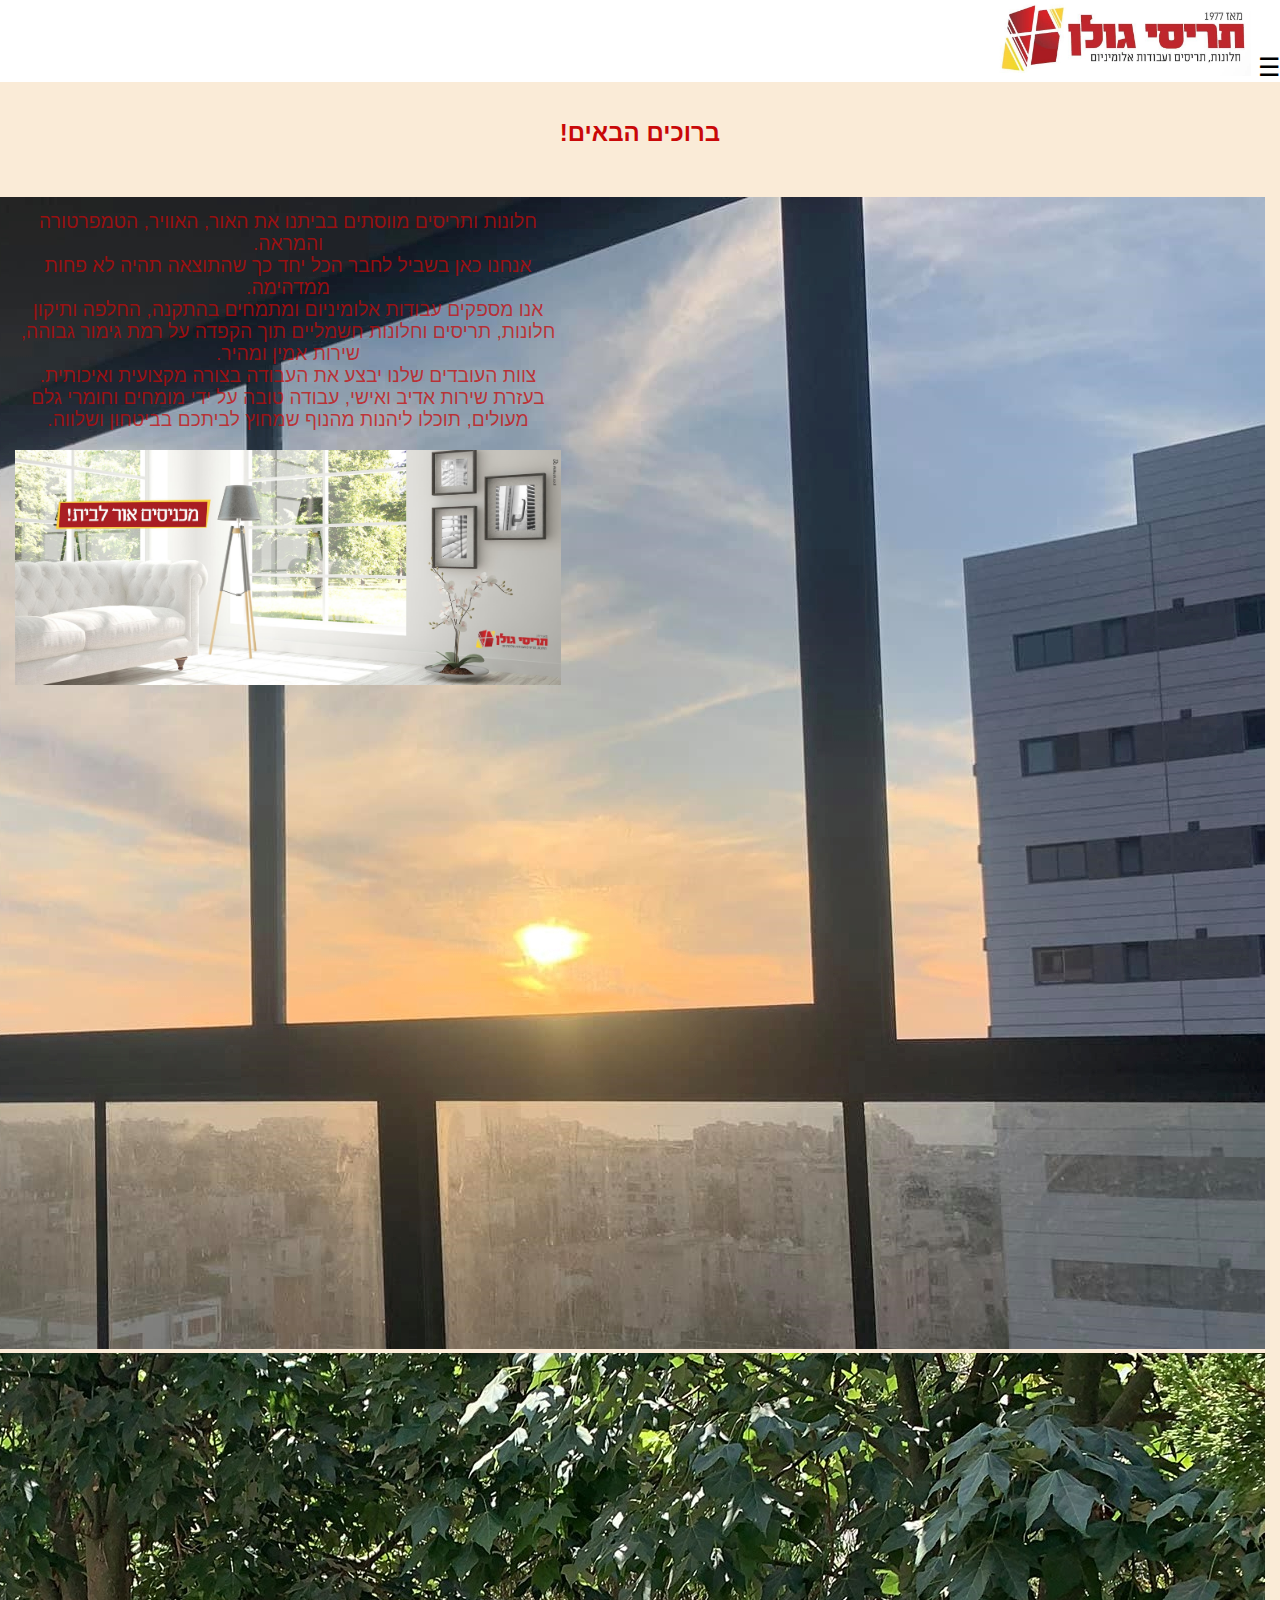
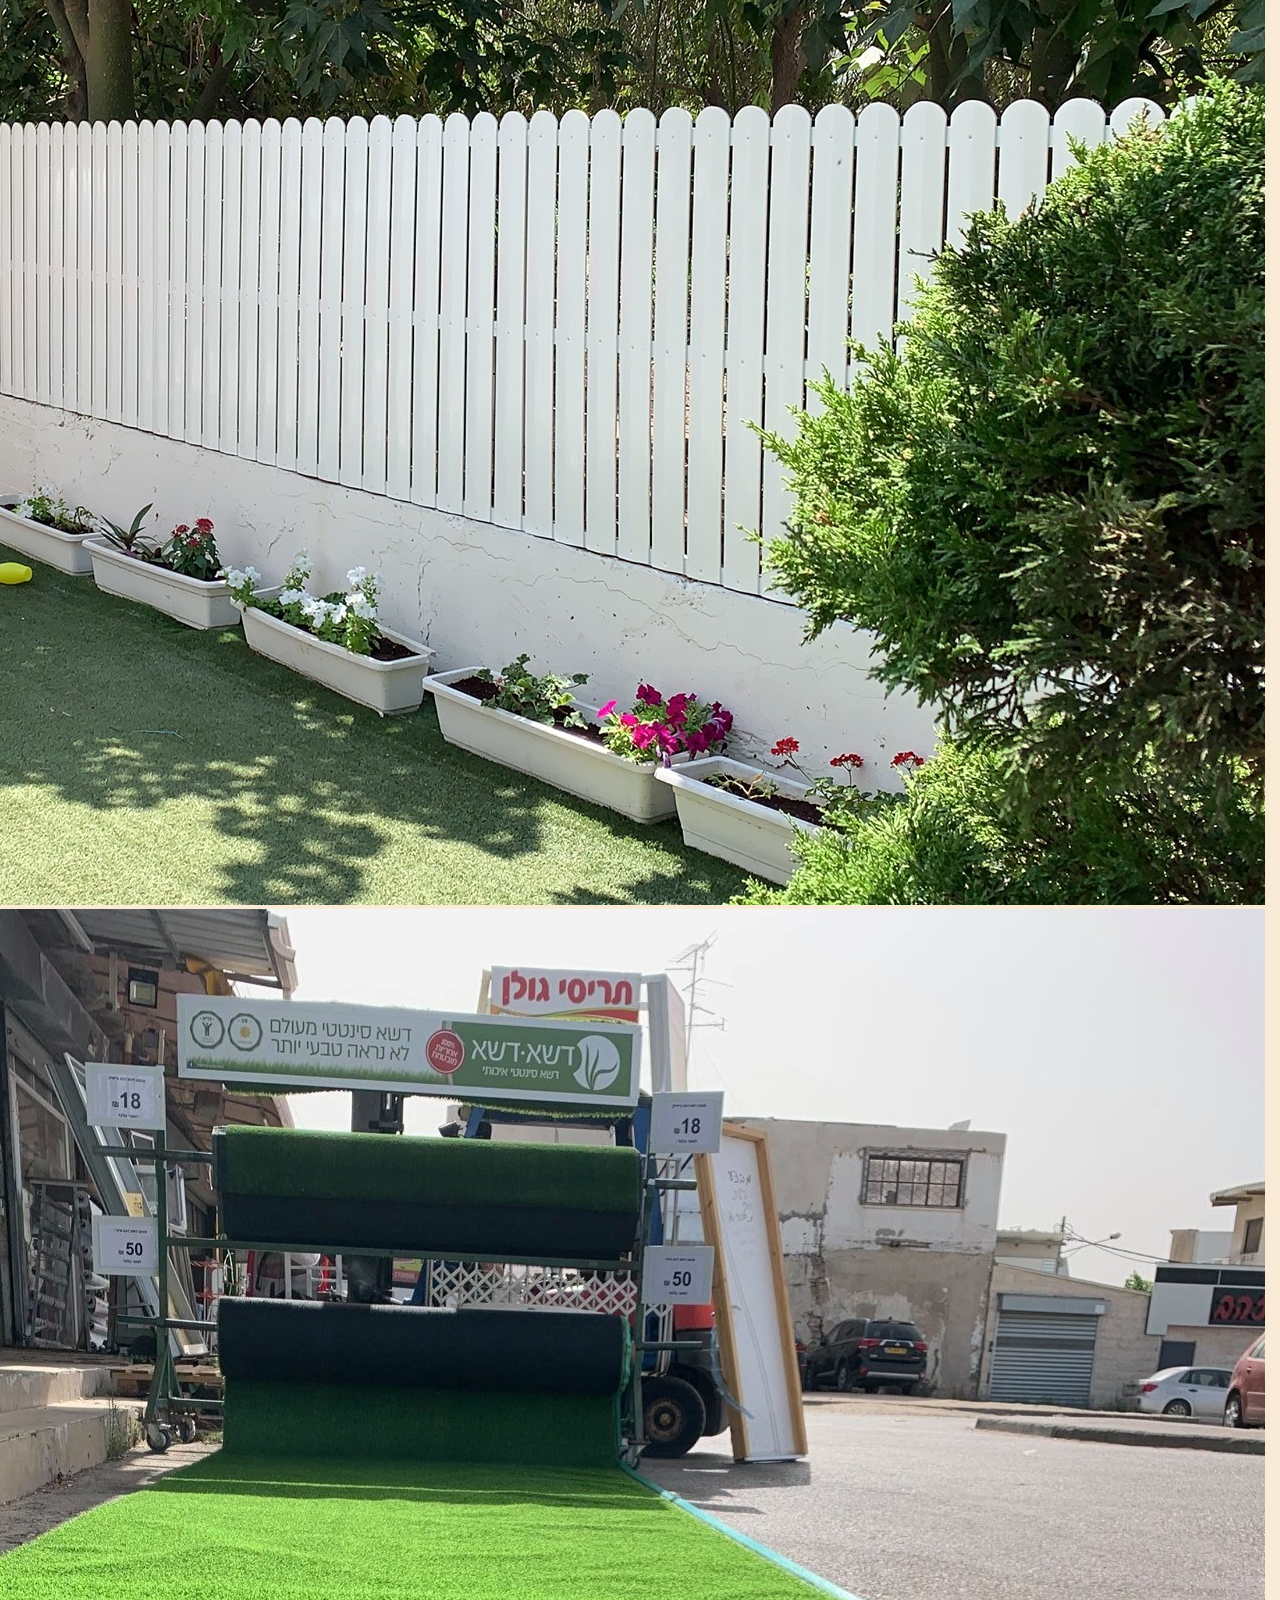
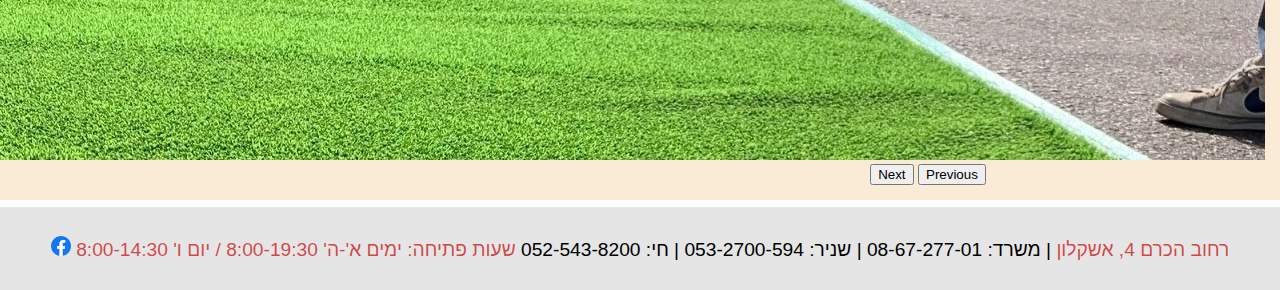
<file: index.html>
<!DOCTYPE html>
<html dir="rtl" lang="ar">

<head>
    <meta charset="UTF-8">
    <meta http-equiv="X-UA-Compatible" content="IE=edge">
    <meta name="viewport" content="width=device-width, initial-scale=1.0">
    <title>תריסי גולן</title>
    <link rel="icon" href="./images/icon.jpg">
    <link href="https://cdn.jsdelivr.net/npm/bootstrap@5.0.2/dist/css/bootstrap.min.css" rel="stylesheet"
        integrity="sha384-EVSTQN3/azprG1Anm3QDgpJLIm9Nao0Yz1ztcQTwFspd3yD65VohhpuuCOmLASjC" crossorigin="anonymous">
    <script src="https://cdn.jsdelivr.net/npm/bootstrap@5.0.2/dist/js/bootstrap.bundle.min.js"
        integrity="sha384-MrcW6ZMFYlzcLA8Nl+NtUVF0sA7MsXsP1UyJoMp4YLEuNSfAP+JcXn/tWtIaxVXM"
        crossorigin="anonymous"></script>
    <script src="https://cdn.jsdelivr.net/npm/@popperjs/core@2.9.2/dist/umd/popper.min.js"
        integrity="sha384-IQsoLXl5PILFhosVNubq5LC7Qb9DXgDA9i+tQ8Zj3iwWAwPtgFTxbJ8NT4GN1R8p"
        crossorigin="anonymous"></script>
    <script src="https://cdn.jsdelivr.net/npm/bootstrap@5.0.2/dist/js/bootstrap.min.js"
        integrity="sha384-cVKIPhGWiC2Al4u+LWgxfKTRIcfu0JTxR+EQDz/bgldoEyl4H0zUF0QKbrJ0EcQF"
        crossorigin="anonymous"></script>
    <link rel="stylesheet" href="./css/mysyle.css">
</head>

<body>

    <!-- menu -->

    <div id="myNav" class="overlay">
        <a href="javascript:void(0)" class="closebtn" onclick="closeNav()">&times;</a>
        <div class="overlay-content">
            <a href="./index.html">אודות</a>
            <a href="./gallery.html">גלריה</a>
            <a href="./contact.html">צור קשר</a>
            <a href="https://www.facebook.com/golantris/" target="_blank">Facebook</a>
        </div>
    </div>
    <span style="font-size:25px;cursor:pointer" onclick="openNav()">&#9776; <img style="max-width: 20%  ;" src="./images/tg.jpg" alt="tg"></span>

    <!-- layout -->

    <div style="background-color: antiquewhite;overflow:auto">

        <!-- welcome -->

        <div style="text-align:center;padding:10px;margin-top:7px;">
            <h2 style="color: rgb(201, 8, 8); font-weight: bolder;">ברוכים הבאים!</h2>
        </div>

        <!-- carousel -->

        <div class="right">
            <div id="carouselExampleControls" class="carousel slide" data-bs-ride="carousel">
                <div class="carousel-inner">
                    <div class="carousel-item active">
                        <img src="./images/1.jpg" class="d-block w-100" alt="...">
                    </div>
                    <div class="carousel-item">
                        <img src="./images/2.jpg" class="d-block w-100" alt="...">
                    </div>
                    <div class="carousel-item">
                        <img src="./images/3.jpg" class="d-block w-100" alt="...">
                    </div>
                </div>
                <button class="carousel-control-prev" type="button" data-bs-target="#carouselExampleControls"
                    data-bs-slide="prev">
                    <span class="carousel-control-prev-icon" aria-hidden="true"></span>
                    <span class="visually-hidden">Previous</span>
                </button>
                <button class="carousel-control-next" type="button" data-bs-target="#carouselExampleControls"
                    data-bs-slide="next">
                    <span class="carousel-control-next-icon" aria-hidden="true"></span>
                    <span class="visually-hidden">Next</span>
                </button>
            </div>
        </div>

        <!-- abaout -->

        <div class="main" style="margin-top: 0px;">
            <p style="color: rgba(201, 8, 8, 0.726); font-size: larger;">
                חלונות ותריסים מווסתים בביתנו את האור, האוויר, הטמפרטורה והמראה.
                <br>
                אנחנו כאן בשביל לחבר הכל יחד כך שהתוצאה
                תהיה לא פחות ממדהימה.
                <br>
                אנו מספקים עבודות אלומיניום ומתמחים בהתקנה, החלפה ותיקון חלונות, תריסים וחלונות חשמליים תוך הקפדה על רמת
                גימור גבוהה, שירות אמין ומהיר.
                <br>
                 צוות העובדים שלנו יבצע את העבודה בצורה מקצועית ואיכותית.
                 <br>
                בעזרת שירות אדיב ואישי, עבודה טובה על ידי מומחים וחומרי גלם מעולים, תוכלו ליהנות מהנוף שמחוץ לביתכם
                בביטחון ושלווה.
            </p>
            <img style=" max-width: 100%; height: auto;" src="./images/COVER.jpg" alt="cover">
        </div>
    </div>

    <!-- foot -->

    <div style="background-color:#e5e5e5;text-align:center;padding:10px;margin-top:7px;">
        <p style="font-size: larger;">
            <span style="color: rgba(201, 8, 8, 0.726);">
                רחוב הכרם 4, אשקלון
            </span>
            | משרד: 08-67-277-01 | שניר: 053-2700-594 | חי: 052-543-8200
            <span style="color: rgba(201, 8, 8, 0.726);">
                שעות פתיחה: ימים א'-ה' 8:00-19:30 / יום ו' 8:00-14:30
            </span>
            <a href="https://www.facebook.com/golantris/" target="_blank"> <img style="width: 20px;"
                    src="./images/1200px-Facebook_Logo_(2019).png" alt=""> </a>
        </p>
    </div>


    <!-- sctipt -->

    <script>

        // menu

        function openNav() {
            document.getElementById("myNav").style.width = "100%";
        }

        function closeNav() {
            document.getElementById("myNav").style.width = "0%";
        }
    </script>

</body>

</html>
</file>
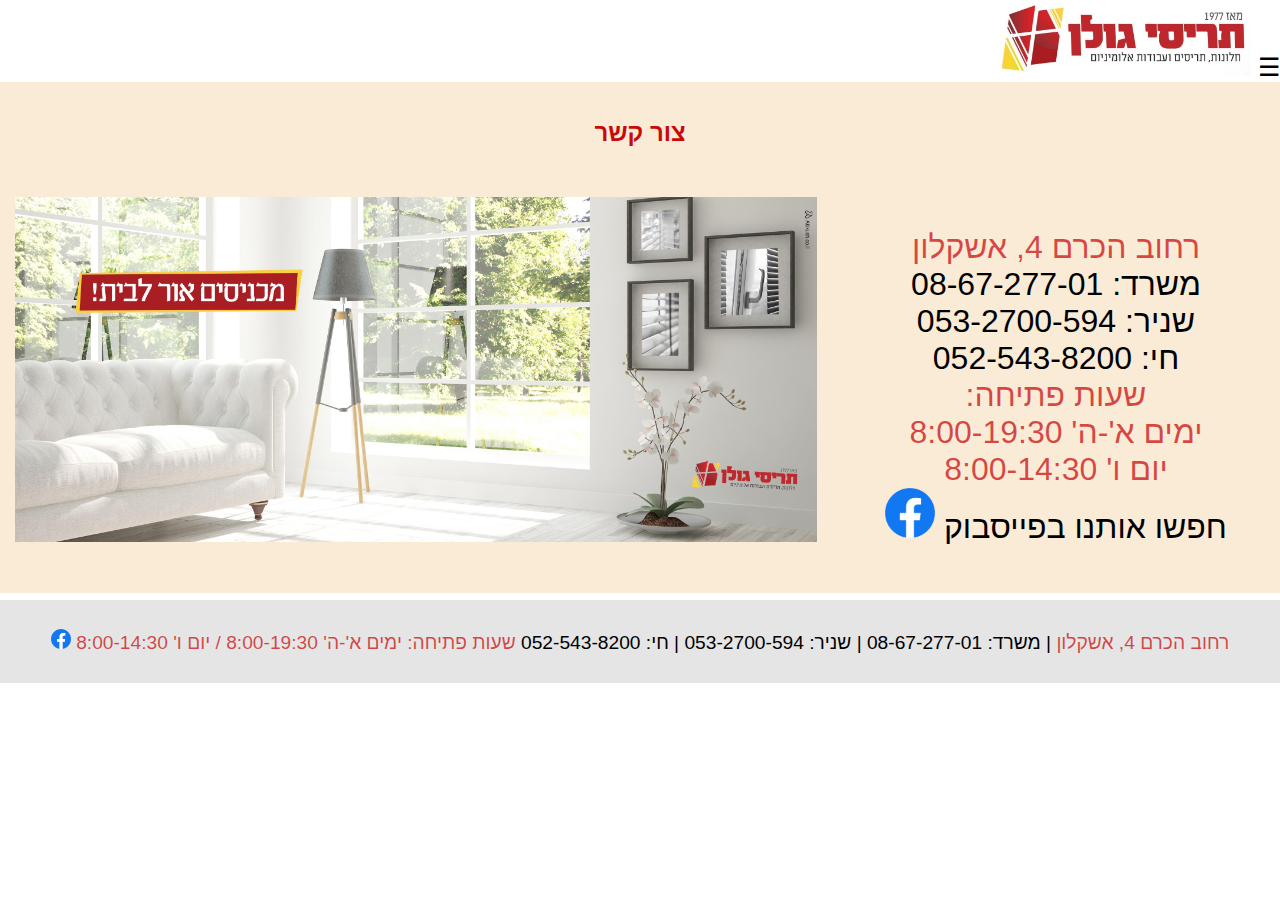
<file: contact.html>
<!DOCTYPE html>
<html dir="rtl" lang="ar">

<head>
    <meta charset="UTF-8">
    <meta http-equiv="X-UA-Compatible" content="IE=edge">
    <meta name="viewport" content="width=device-width, initial-scale=1.0">
    <title>צור קשר | תריס גולן</title>
    <link rel="icon" href="./images/icon.jpg">
    <link href="https://cdn.jsdelivr.net/npm/bootstrap@5.0.2/dist/css/bootstrap.min.css" rel="stylesheet"
        integrity="sha384-EVSTQN3/azprG1Anm3QDgpJLIm9Nao0Yz1ztcQTwFspd3yD65VohhpuuCOmLASjC" crossorigin="anonymous">
    <script src="https://cdn.jsdelivr.net/npm/bootstrap@5.0.2/dist/js/bootstrap.bundle.min.js"
        integrity="sha384-MrcW6ZMFYlzcLA8Nl+NtUVF0sA7MsXsP1UyJoMp4YLEuNSfAP+JcXn/tWtIaxVXM"
        crossorigin="anonymous"></script>
    <script src="https://cdn.jsdelivr.net/npm/@popperjs/core@2.9.2/dist/umd/popper.min.js"
        integrity="sha384-IQsoLXl5PILFhosVNubq5LC7Qb9DXgDA9i+tQ8Zj3iwWAwPtgFTxbJ8NT4GN1R8p"
        crossorigin="anonymous"></script>
    <script src="https://cdn.jsdelivr.net/npm/bootstrap@5.0.2/dist/js/bootstrap.min.js"
        integrity="sha384-cVKIPhGWiC2Al4u+LWgxfKTRIcfu0JTxR+EQDz/bgldoEyl4H0zUF0QKbrJ0EcQF"
        crossorigin="anonymous"></script>
    <link rel="stylesheet" href="./css/mysyle.css">
</head>

<body>

    <!-- menu -->

    <div id="myNav" class="overlay">
        <a href="javascript:void(0)" class="closebtn" onclick="closeNav()">&times;</a>
        <div class="overlay-content">
            <a href="./index.html">אודות</a>
            <a href="./gallery.html">גלריה</a>
            <a href="./contact.html">צור קשר</a>
            <a href="https://www.facebook.com/golantris/" target="_blank">Facebook</a>
        </div>
    </div>
    <span style="font-size:25px;cursor:pointer" onclick="openNav()">&#9776; <img style="max-width: 20%  ;"
            src="./images/tg.jpg" alt="tg"></span>

    <!-- layout -->

    <div style="background-color: antiquewhite;overflow:auto">

        <!-- contact -->

        <div style="text-align:center;padding:10px;margin-top:7px;">
            <h2 style="color: rgb(201, 8, 8); font-weight: bolder;">צור קשר</h2>
        </div>

        <!-- telphone -->

        <div class="left">
            <p style="font-size: xx-large;">
                <span style="color: rgba(201, 8, 8, 0.726);">
                    רחוב הכרם 4, אשקלון
                </span>
                <span style="color: black;">
                    <br>
                    משרד: 08-67-277-01
                    <br>
                    שניר: 053-2700-594
                    <br>
                    חי: 052-543-8200
                </span>
                <br>
                <span style="color: rgba(201, 8, 8, 0.726);">
                    שעות פתיחה:
                    <br>
                    ימים א'-ה' 8:00-19:30
                    <br>
                    יום ו' 8:00-14:30
                </span>
                <br>
                <span style="color: black;">
                    חפשו אותנו בפייסבוק
                    <a href="https://www.facebook.com/golantris/" target="_blank"> <img style="width: 50px;"
                            src="./images/1200px-Facebook_Logo_(2019).png" alt=""></a>
                </span>
            </p>
        </div>

        <div class="naim">
            <img style="max-width: 100%;" src="./images/COVER.jpg" alt="cover">
        </div>

    </div>

    <!-- foot -->

    <div style="background-color:#e5e5e5;text-align:center;padding:10px;margin-top:7px;">
        <p style="font-size: larger;">
            <span style="color: rgba(201, 8, 8, 0.726);">
                רחוב הכרם 4, אשקלון
            </span>
            | משרד: 08-67-277-01 | שניר: 053-2700-594 | חי: 052-543-8200
            <span style="color: rgba(201, 8, 8, 0.726);">
                שעות פתיחה: ימים א'-ה' 8:00-19:30 / יום ו' 8:00-14:30
            </span>
            <a href="https://www.facebook.com/golantris/" target="_blank"> <img style="width: 20px;"
                    src="./images/1200px-Facebook_Logo_(2019).png" alt=""> </a>
        </p>
    </div>

    <!-- sctipt -->

    <script>

        // menu

        function openNav() {
            document.getElementById("myNav").style.width = "100%";
        }

        function closeNav() {
            document.getElementById("myNav").style.width = "0%";
        }
    </script>

</body>

</html>
</file>
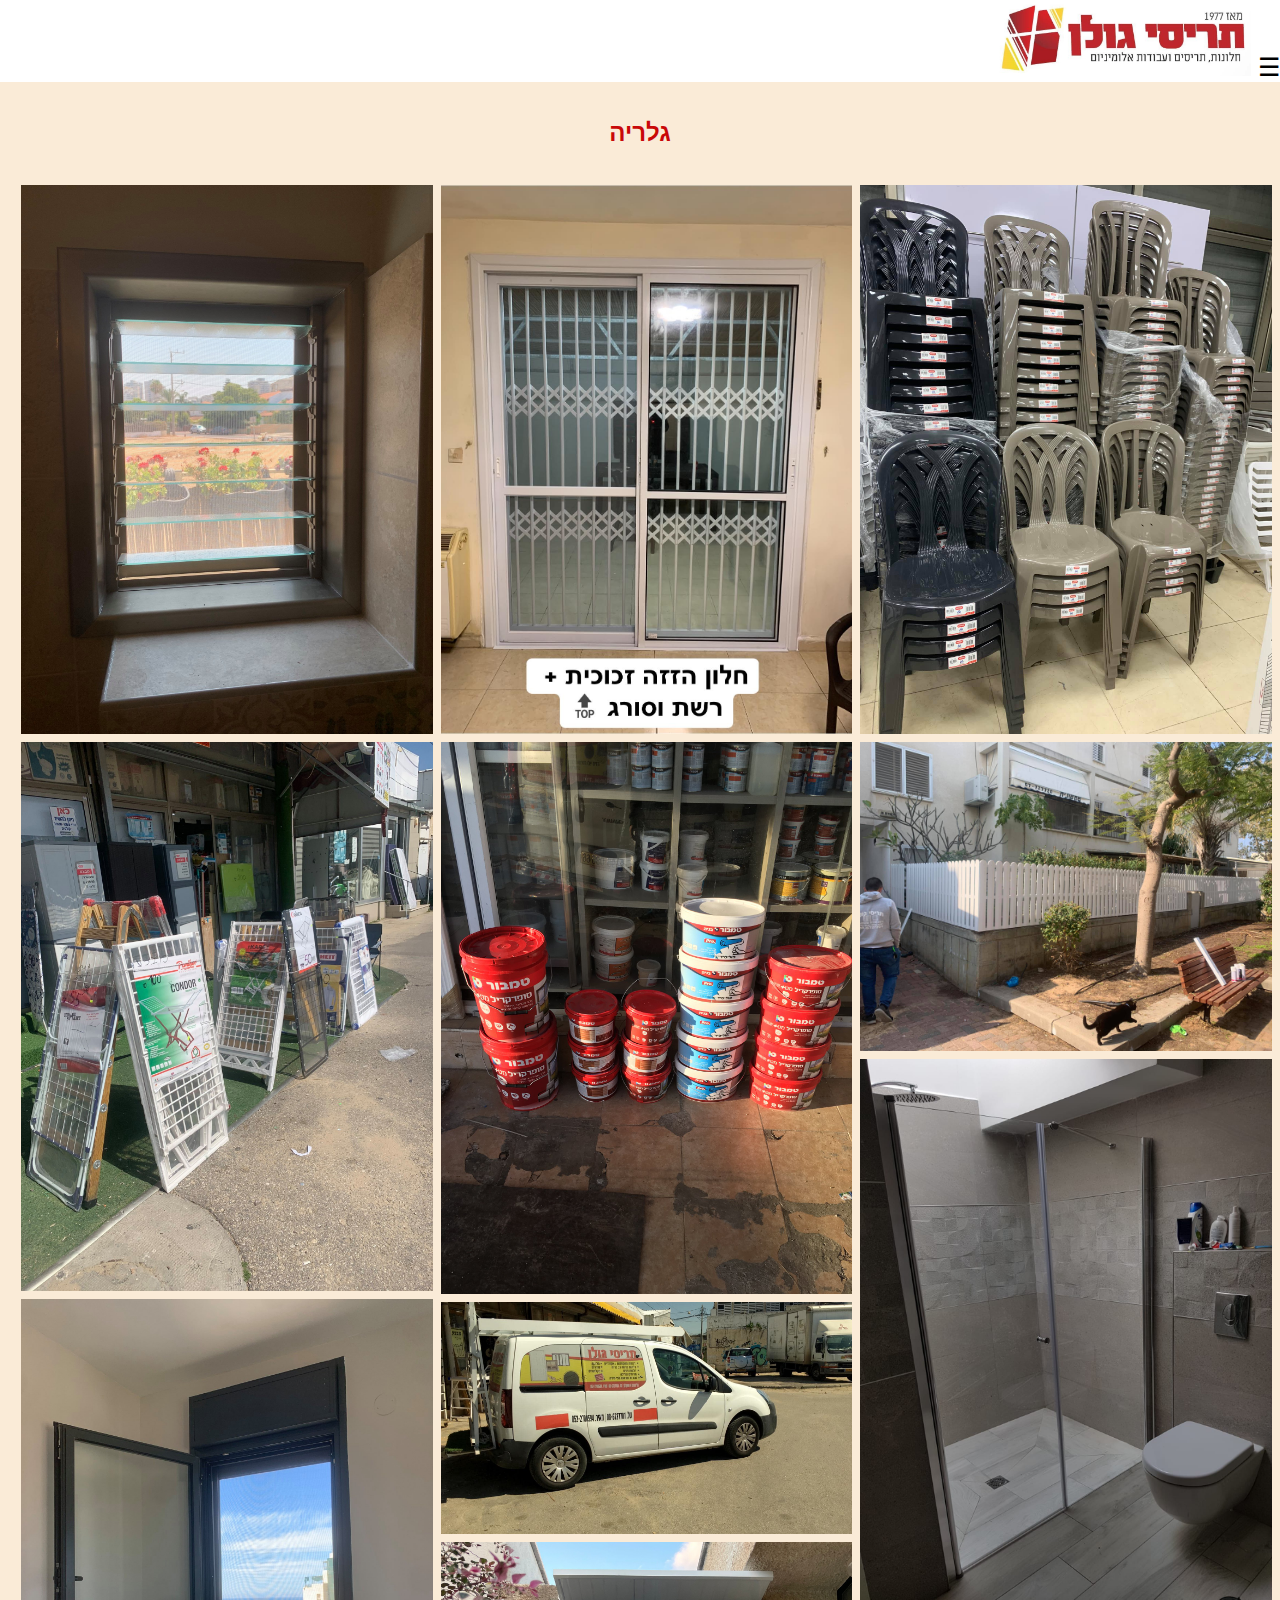
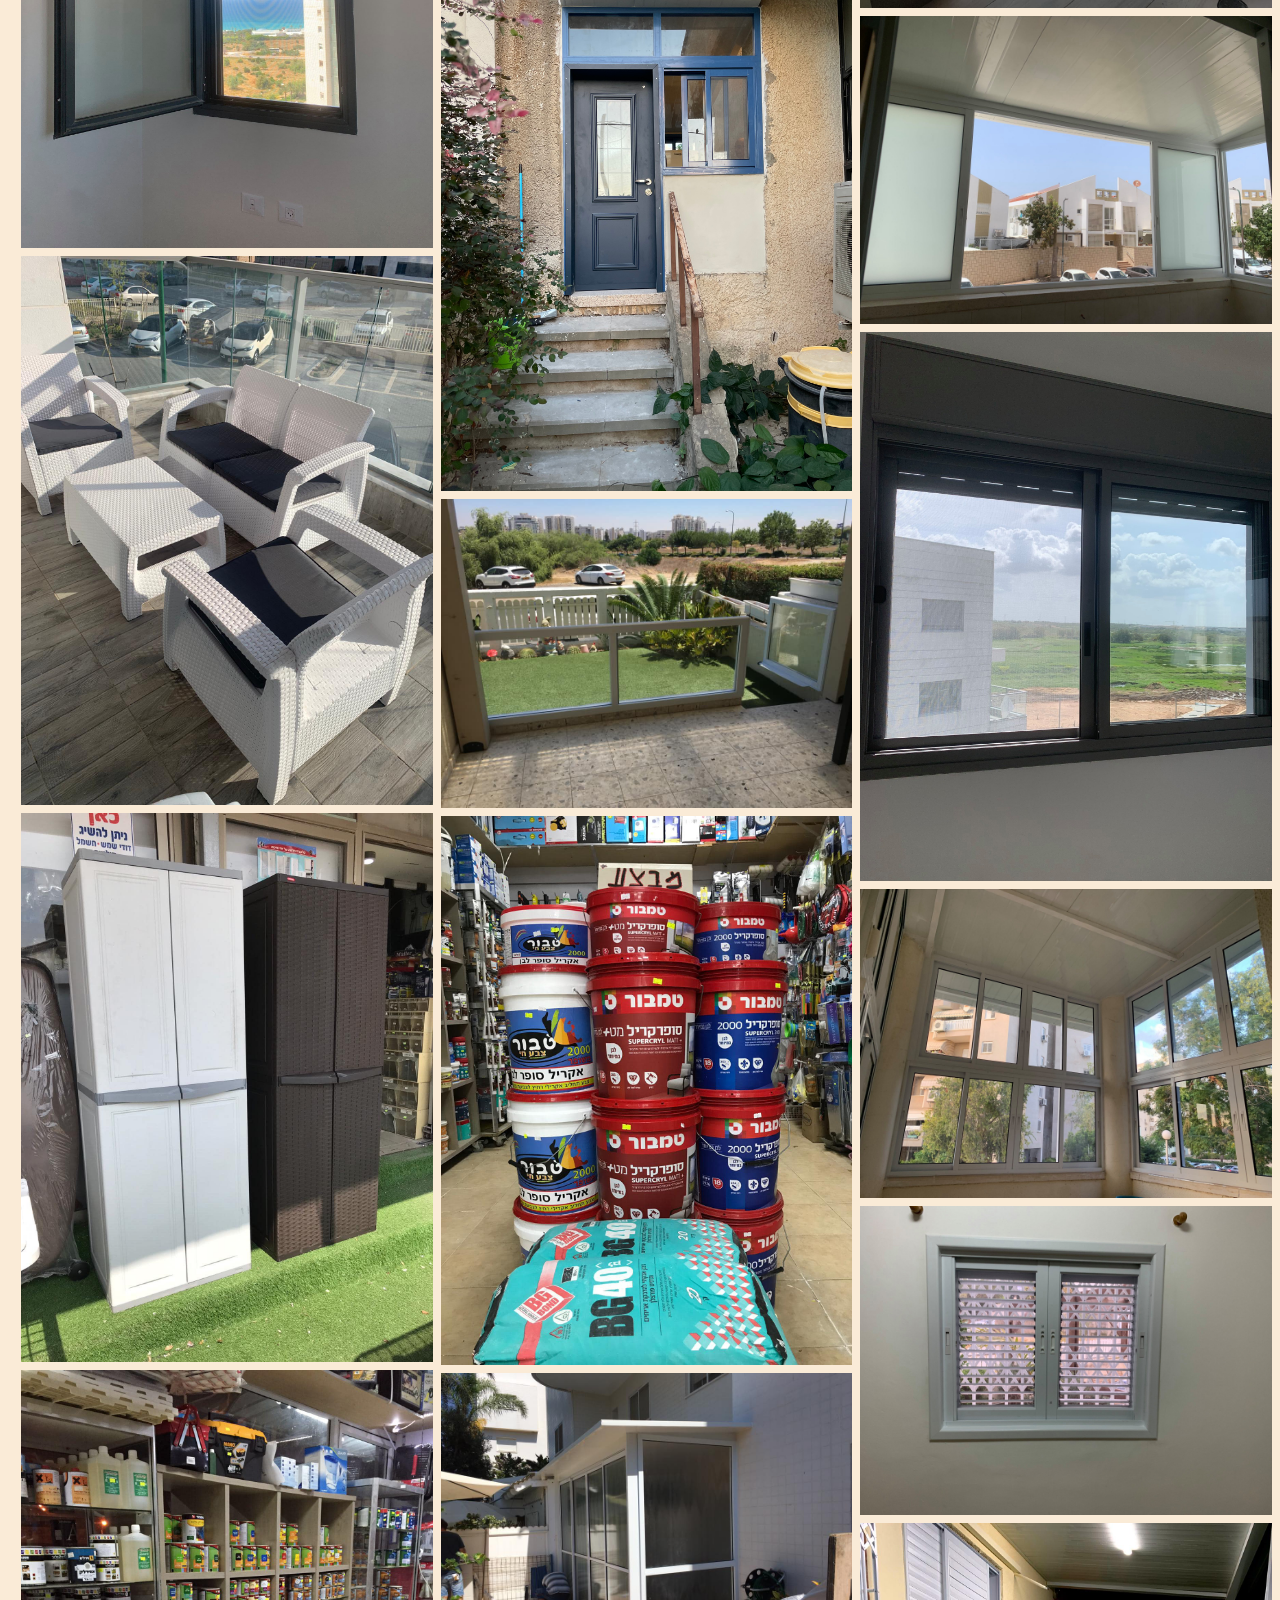
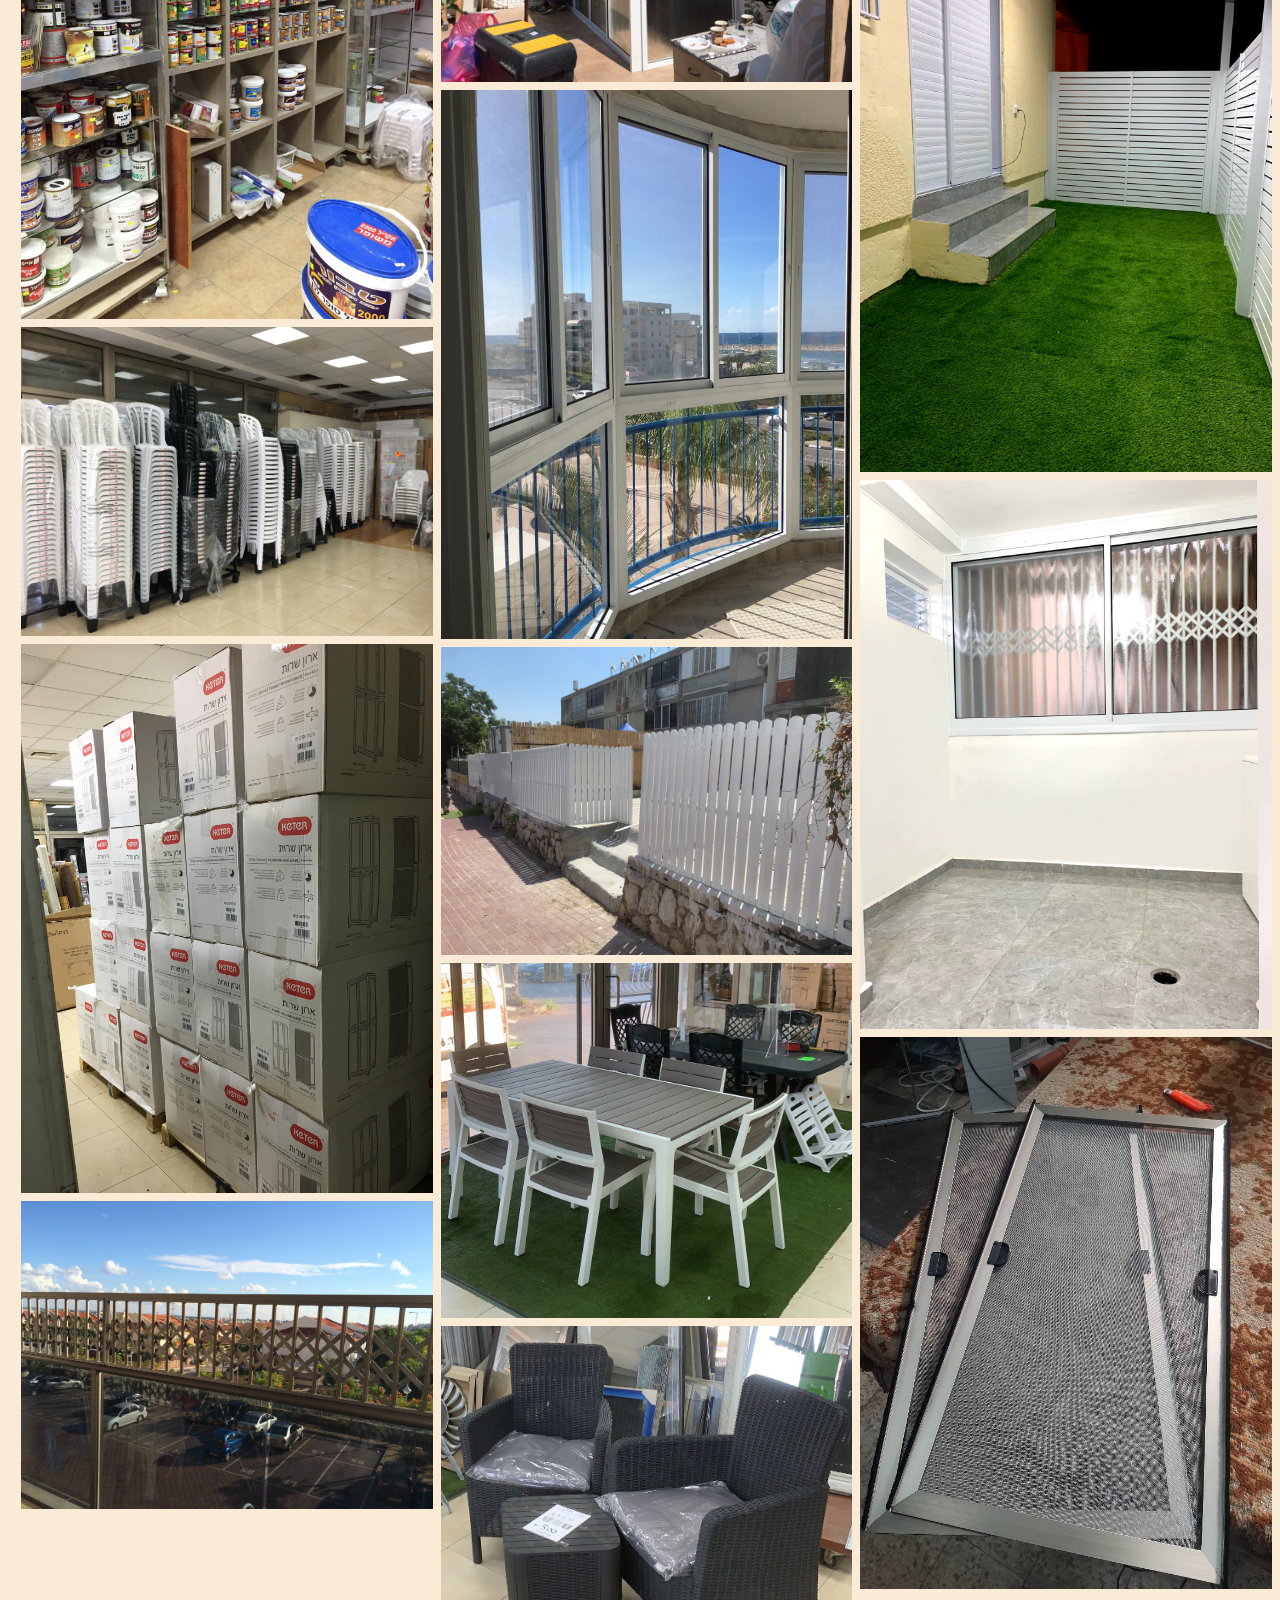
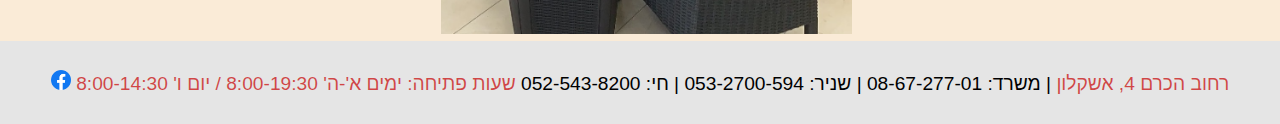
<file: gallery.html>
<!DOCTYPE html>
<html dir="rtl" lang="ar">

<head>
    <meta charset="UTF-8">
    <meta http-equiv="X-UA-Compatible" content="IE=edge">
    <meta name="viewport" content="width=device-width, initial-scale=1.0">
    <title>גלריה | תריסי גולן</title>
    <link rel="icon" href="./images/icon.jpg">
    <link href="https://cdn.jsdelivr.net/npm/bootstrap@5.0.2/dist/css/bootstrap.min.css" rel="stylesheet"
        integrity="sha384-EVSTQN3/azprG1Anm3QDgpJLIm9Nao0Yz1ztcQTwFspd3yD65VohhpuuCOmLASjC" crossorigin="anonymous">
    <script src="https://cdn.jsdelivr.net/npm/bootstrap@5.0.2/dist/js/bootstrap.bundle.min.js"
        integrity="sha384-MrcW6ZMFYlzcLA8Nl+NtUVF0sA7MsXsP1UyJoMp4YLEuNSfAP+JcXn/tWtIaxVXM"
        crossorigin="anonymous"></script>
    <script src="https://cdn.jsdelivr.net/npm/@popperjs/core@2.9.2/dist/umd/popper.min.js"
        integrity="sha384-IQsoLXl5PILFhosVNubq5LC7Qb9DXgDA9i+tQ8Zj3iwWAwPtgFTxbJ8NT4GN1R8p"
        crossorigin="anonymous"></script>
    <script src="https://cdn.jsdelivr.net/npm/bootstrap@5.0.2/dist/js/bootstrap.min.js"
        integrity="sha384-cVKIPhGWiC2Al4u+LWgxfKTRIcfu0JTxR+EQDz/bgldoEyl4H0zUF0QKbrJ0EcQF"
        crossorigin="anonymous"></script>
    <link rel="stylesheet" href="./css/mysyle.css">
</head>

<body>

    <!-- menu -->

    <div id="myNav" class="overlay">
        <a href="javascript:void(0)" class="closebtn" onclick="closeNav()">&times;</a>
        <div class="overlay-content">
            <a href="./index.html">אודות</a>
            <a href="./gallery.html">גלריה</a>
            <a href="./contact.html">צור קשר</a>
            <a href="https://www.facebook.com/golantris/" target="_blank">Facebook</a>
        </div>
    </div>
    <span style="font-size:25px;cursor:pointer" onclick="openNav()">&#9776; <img style="max-width: 20%  ;"
            src="./images/tg.jpg" alt="tg"></span>

    <!-- layout -->

    <div style="background-color: antiquewhite;overflow:auto">

        <!-- gallery -->

        <div style="text-align:center;padding:10px;margin-top:7px;">
            <h2 style="color: rgb(201, 8, 8); font-weight: bolder;">גלריה</h2>
        </div>

        <!-- Photo Grid -->

        <div class="row">
            <div class="column">
                <img src="./images/11.jpg" style="width:100%">
                <img src="./images/12.jpg" style="width:100%">
                <img src="./images/13.jpg" style="width:100%">
                <img src="./images/14.jpg" style="width:100%">
                <img src="./images/15.jpg" style="width:100%">
                <img src="./images/16.jpg" style="width:100%">
                <img src="./images/17.jpg" style="width:100%">
                <img src="./images/18.jpg" style="width:100%">
                <img src="./images/19.jpg" style="width:100%">
                <img src="./images/20.jpg" style="width:100%">


            </div>

            <div class="column">
                <img src="./images/21.jpg" style="width:100%">
                <img src="./images/22.jpg" style="width:100%">
                <img src="./images/23.jpg" style="width:100%">
                <img src="./images/24.jpg" style="width:100%">
                <img src="./images/25.jpg" style="width:100%">
                <img src="./images/26.jpg" style="width:100%">
                <img src="./images/27.jpg" style="width:100%">
                <img src="./images/28.jpg" style="width:100%">
                <img src="./images/29.jpg" style="width:100%">
                <img src="./images/30.jpg" style="width:100%">
                <img src="./images/31.jpg" style="width:100%">
            </div>

            <div class="column">
                <img src="./images/32.jpg" style="width:100%">
                <img src="./images/33.jpg" style="width:100%">
                <img src="./images/34.jpg" style="width:100%">
                <img src="./images/35.jpg" style="width:100%">
                <img src="./images/36.jpg" style="width:100%">
                <img src="./images/37.jpg" style="width:100%">
                <img src="./images/38.jpg" style="width:100%">
                <img src="./images/39.jpg" style="width:100%">
                <img src="./images/40.jpg" style="width:100%">
            </div>
        </div>

        <!-- foot -->

        <div style="background-color:#e5e5e5;text-align:center;padding:10px;margin-top:7px;">
            <p style="font-size: larger;">
                <span style="color: rgba(201, 8, 8, 0.726);">
                    רחוב הכרם 4, אשקלון
                </span>
                | משרד: 08-67-277-01 | שניר: 053-2700-594 | חי: 052-543-8200
                <span style="color: rgba(201, 8, 8, 0.726);">
                    שעות פתיחה: ימים א'-ה' 8:00-19:30 / יום ו' 8:00-14:30
                </span>
                <a href="https://www.facebook.com/golantris/" target="_blank"> <img style="width: 20px;"
                        src="./images/1200px-Facebook_Logo_(2019).png" alt=""> </a>
            </p>
        </div>

        <!-- sctipt -->

        <script>

            // menu

            function openNav() {
                document.getElementById("myNav").style.width = "100%";
            }

            function closeNav() {
                document.getElementById("myNav").style.width = "0%";
            }
        </script>

</body>

</html>
</file>
<file: css/mysyle.css>
/* menu */

body {
  font-family: 'Lato', sans-serif;
}

.overlay {
  height: 100%;
  width: 0;
  position: fixed;
  z-index: 1;
  top: 0;
  right: 0;
  background-color: rgb(0,0,0);
  background-color: rgba(0,0,0, 0.9);
  overflow-x: hidden;
  transition: 0.5s;
}

.overlay-content {
  position: relative;
  top: 25%;
  width: 100%;
  text-align: center;
  margin-top: 30px;
}

.overlay a {
  padding: 8px;
  text-decoration: none;
  font-size: 36px;
  color: #818181;
  display: block;
  transition: 0.3s;
}

.overlay a:hover, .overlay a:focus {
  color: #f1f1f1;
}

.overlay .closebtn {
  position: absolute;
  top: 20px;
  left: 45px;
  font-size: 60px;
}

@media screen and (max-height: 450px) {
  .overlay a {font-size: 20px}
  .overlay .closebtn {
  font-size: 40px;
  top: 15px;
  left: 35px;
  }
}

/* layout */

* {
  box-sizing: border-box;
}

.right {
  float: right;
  width: 55%;
  padding: 15px;
  margin-top: 5px;
  text-align: center;
}

.main {
  float: right;
  width: 45%;
  padding: 15px;
  margin-top: 5px;
  text-align: center;
  color: aliceblue;
}


@media only screen and (max-width: 620px) {
  /* For mobile phones: */
  .main, .right {
    width: 100%;
  }
}

/* gallery */

* {
  box-sizing: border-box;
}

body {
  margin: 0;
  font-family: Arial;
}

.header {
  text-align: center;
  padding: 32px;
}

.row {
  display: flex;
  flex-wrap: wrap;
  padding: 0 4px;
}

/* Create four equal columns that sits next to each other */
.column {
  flex: 25%;
  max-width: 33%;
  padding: 0 4px;
}

.column img {
  margin-top: 8px;
  vertical-align: middle;
}

/* Responsive layout - makes a two column-layout instead of four columns */
@media (max-width: 200px) {
  .column {
    flex: 50%;
    max-width: 50%;
  }
}

/* Responsive layout - makes the two columns stack on top of each other instead of next to each other */
@media (max-width: 150px) {
  .column {
    flex: 100%;
    max-width: 100%;
  }
}

/* contact */

* {
  box-sizing: border-box;
}

.left {
  float: right;
  width: 35%;
  padding: 15px;
  margin-top: 5px;
  text-align: center;
}

.naim {
  float: right;
  width: 65%;
  padding: 15px;
  margin-top: 5px;
  text-align: center;
  color: aliceblue;
}


@media only screen and (max-width: 620px) {
  /* For mobile phones: */
  .naim, .left {
    width: 100%;
  }
}
</file>
